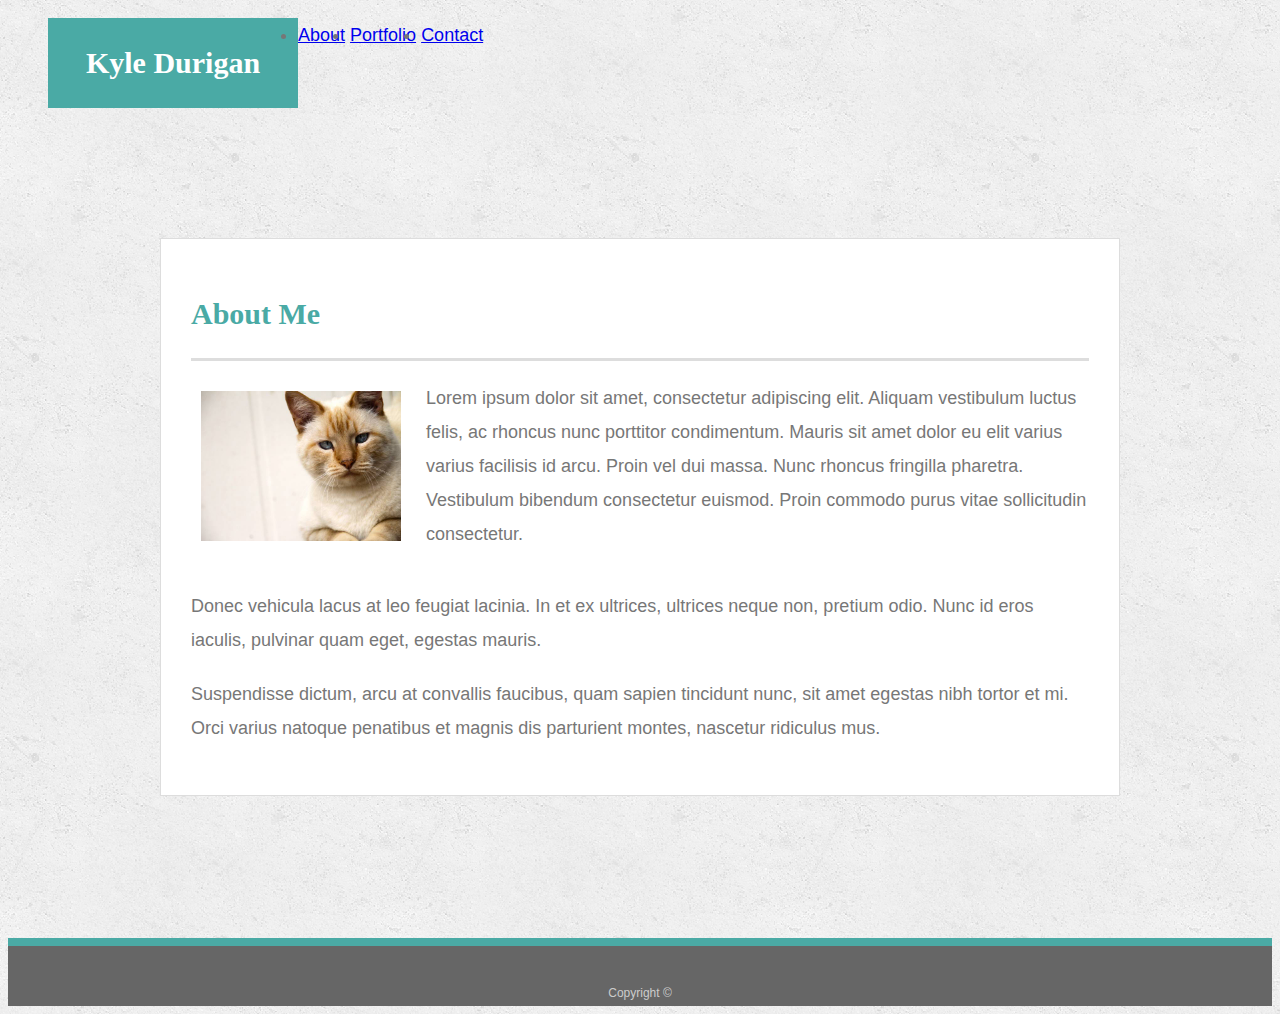
<file: index.html>
<!doctype html>
<html lang="en-us">

<head>
  <meta charset="UTF-8">
  <title>About | Kyle Durigan</title>
  <script src="https://code.jquery.com/jquery-3.3.1.slim.min.js" integrity="sha384-q8i/X+965DzO0rT7abK41JStQIAqVgRVzpbzo5smXKp4YfRvH+8abtTE1Pi6jizo" crossorigin="anonymous"></script>
<script src="https://cdnjs.cloudflare.com/ajax/libs/popper.js/1.14.3/umd/popper.min.js" integrity="sha384-ZMP7rVo3mIykV+2+9J3UJ46jBk0WLaUAdn689aCwoqbBJiSnjAK/l8WvCWPIPm49" crossorigin="anonymous"></script>
<script src="https://stackpath.bootstrapcdn.com/bootstrap/4.1.3/js/bootstrap.min.js" integrity="sha384-ChfqqxuZUCnJSK3+MXmPNIyE6ZbWh2IMqE241rYiqJxyMiZ6OW/JmZQ5stwEULTy" crossorigin="anonymous"></script>
  <link rel="stylesheet" href="https://stackpath.bootstrapcdn.com/bootstrap/4.1.3/css/bootstrap.min.css" integrity="sha384-MCw98/SFnGE8fJT3GXwEOngsV7Zt27NXFoaoApmYm81iuXoPkFOJwJ8ERdknLPMO" crossorigin="anonymous">
  <link rel="stylesheet" type="text/css" href="assets/css/style.css">
  
  <meta name="viewport" content="width=device-width, initial-scale=1.0">

</head>

<body>

    <ul class="nav nav-tabs">
      <div class="row">
        <div class="col-md-5">
            <a href="index.html" id="logo">Kyle Durigan</a>
        </div>
        
        <div class="col-md-2">
          <li class="nav-item">
            <a class="nav-link" href="index.html">About</a>
          </li>
        </div>
  
        <div class="col-md-2">
          <li class="nav-item">
            <a class="nav-link" href="portfolio.html">Portfolio</a>
          </li>
        </div>
  
        <div class="col-md-2">
          <li class="nav-item">
            <a class="nav-link" href="contact.html">Contact</a>
          </li>
        </div>

      </div>
    </ul>
 


  <div id="main-container" class="container">
    

    <section class="main-section">
      <h1>About Me</h1>
      <div class="row">
          
          <div class= "clearfix">
            <img src="assets/images/cat.jpg" class="auth-image" class="responsive" alt="Your Name">

            <p>Lorem ipsum dolor sit amet, consectetur adipiscing elit. Aliquam vestibulum luctus felis, ac rhoncus nunc porttitor condimentum. Mauris sit amet dolor eu elit varius varius facilisis id arcu. Proin vel dui massa. Nunc rhoncus fringilla pharetra. Vestibulum bibendum consectetur euismod. Proin commodo purus vitae sollicitudin consectetur.</p>
            <p></p>

          </div>

      <div class="row">
          <p>Donec vehicula lacus at leo feugiat lacinia. In et ex ultrices, ultrices neque non, pretium odio. Nunc id eros iaculis, pulvinar quam eget, egestas mauris.</p>
          <p></p>
        </div>

      <div class="row">
          <p>Suspendisse dictum, arcu at convallis faucibus, quam sapien tincidunt nunc, sit amet egestas nibh tortor et mi. Orci varius natoque penatibus et magnis dis parturient montes, nascetur ridiculus mus.</p>
          <p></p>
        </div>

    </section>

  </div>

  <footer>
    <div class="container">
      Copyright &copy; 
    </div>
  </footer>
</body>

</html>
</file>
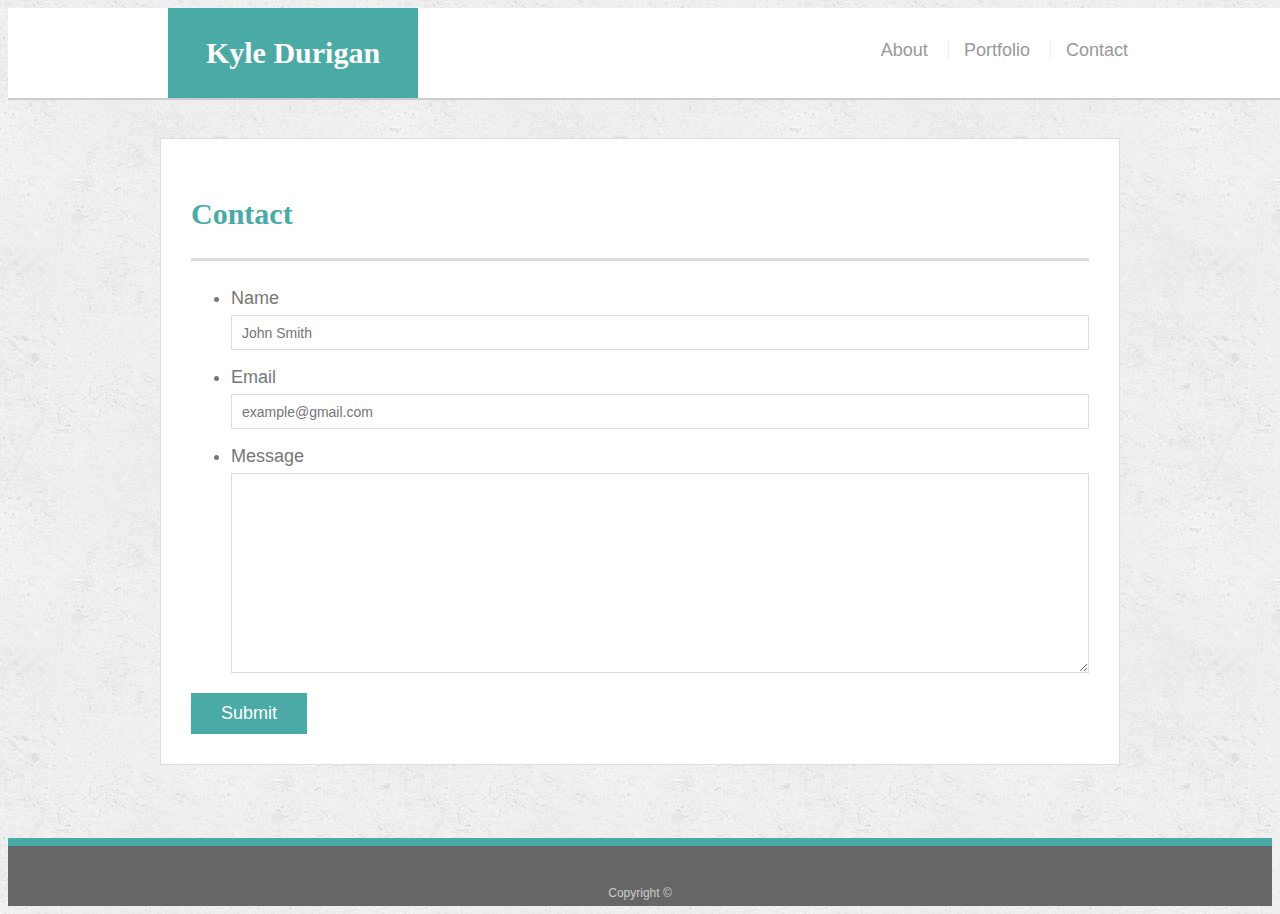
<file: contact.html>
<!doctype html>
<html lang="en-us">

<head>
  <meta charset="UTF-8">
  <title>Contact | Kyle Durigan</title>
  <link rel="stylesheet" type="text/css" href="assets/css/style.css">
</head>

<body>

  <header id="masthead">
    <div class="container">
      <a href="index.html" id="logo">Kyle Durigan</a>
      <nav>
        <a href="index.html">About</a>
        <a href="portfolio.html">Portfolio</a>
        <a href="contact.html">Contact</a>
      </nav>
    </div>
  </header>

  <div id="main-container" class="container">
    <section class="main-section">
      <h1>Contact</h1>

      <form id="contact-form">
        <ul>
          <li>
            <label for="name">Name</label>
            <input type="text" id="name" name="name" placeholder="John Smith" required="required">
          </li>
          <li>
            <label for="email">Email</label>
            <input type="email" id="email" name="email" placeholder="example@gmail.com" required="required">
          </li>
          <li>
            <label for="message">Message</label>
            <textarea id="message" name="message" required="required"></textarea>
          </li>
        </ul>
        <input type="submit">
      </form>

    </section>

  </div>

  <footer>
    <div class="container">
      Copyright &copy; 
    </div>
  </footer>
</body>

</html>
</file>
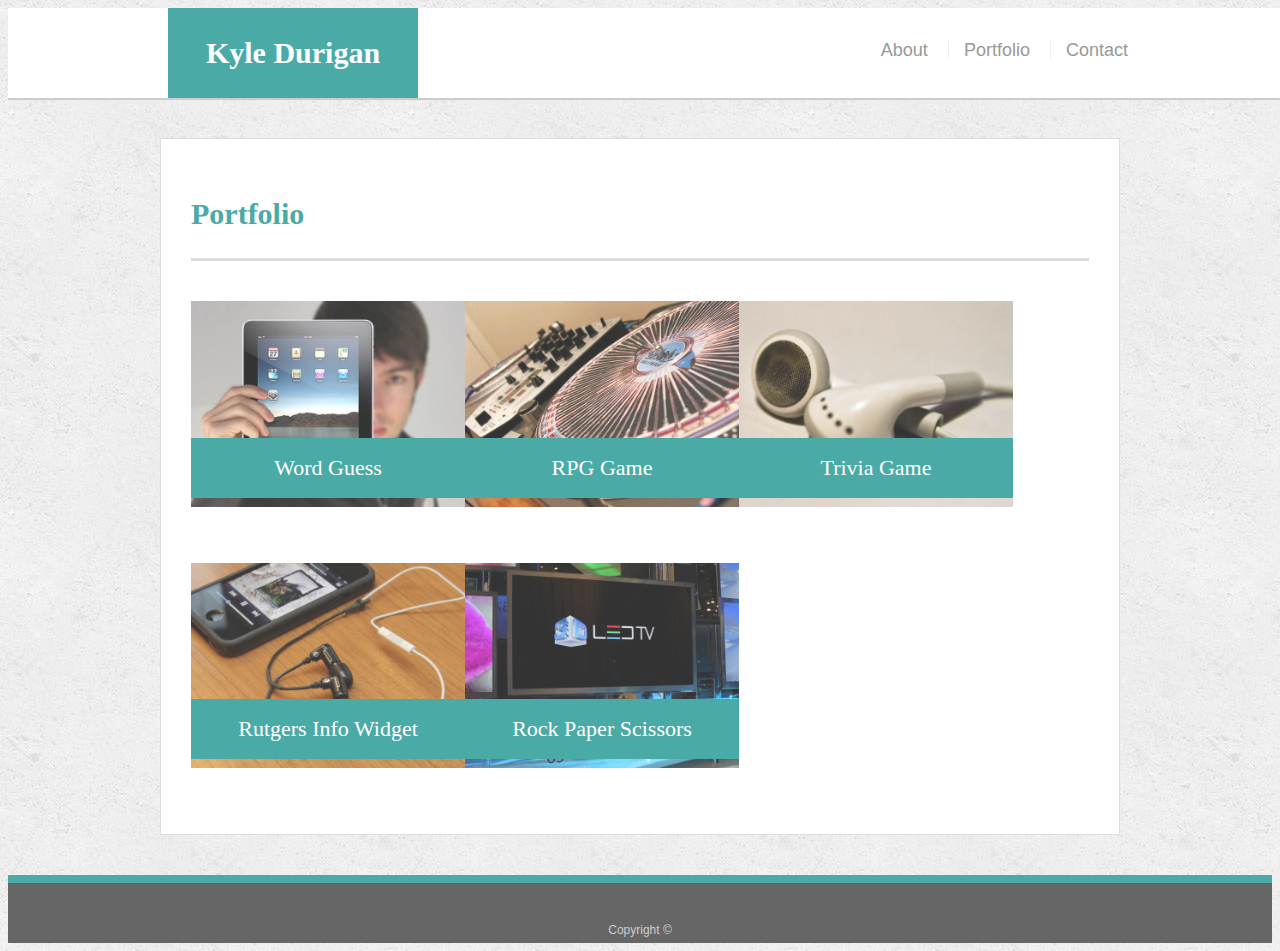
<file: portfolio.html>
<!doctype html>
<html lang="en-us">

<head>
  <meta charset="UTF-8">
  <title>Portfolio | Kyle Durigan</title>
  <link rel="stylesheet" type="text/css" href="assets/css/style.css">
</head>

<body>

  <header id="masthead">
    <div class="container">
      <a href="index.html" id="logo">Kyle Durigan</a>
      <nav>
        <a href="index.html">About</a>
        <a href="portfolio.html">Portfolio</a>
        <a href="contact.html">Contact</a>
      </nav>
    </div>
  </header>

  <div id="main-container" class="container">
    <section class="main-section">
      <h1>Portfolio</h1>

      <div class="row">
        <div class="col-md-6">
            <div class="work">
                <img src="assets/images/technics-q-c-640-480-1.jpg" alt="Word Guess">
                <h3>Word Guess</h3>
            </div>
        </div>

        <div class="col-md-6">
          <div class="work">
                <img src="assets/images/technics-q-c-640-480-2.jpg" alt="RPG Game">
                <h3>RPG Game</h3>
          </div>
        </div>
      </div>
      

      <div class="row">
        <div class="col-md-6">
          <div class="work">
            <img src="assets/images/technics-q-c-640-480-5.jpg" alt="Trivia Game">
            <h3>Trivia Game</h3>
          </div>
        </div>
          
        <div class="col-md-6">
          <div class="work">
            <img src="assets/images/technics-q-c-640-480-7.jpg" alt="Rutgers Info Widget">
            <h3>Rutgers Info Widget</h3>
          </div>      
        </div>
      </div>

      <div class="row">
        <div class="col-md-6">
          <div class="work">
              <img src="assets/images/technics-q-c-640-480-9.jpg" alt="Rock Paper Scissors">
              <h3>Rock Paper Scissors</h3>
          </div>
        </div>
      </div>

    </section>
  </div>

  <footer>
    <div class="container">
      Copyright &copy;
    </div>
  </footer>
</body>

</html>
</file>
<file: assets/css/style.css>
body {
  font-family: Arial, "Helvetica Neue", Helvetica, sans-serif;
  font-size: 18px;
  line-height: 34px;
  color: #777777;
  background: url("../images/concrete_seamless.png");
}

* {
  box-sizing: border-box;
}

/* general */

.clearfix::after {
  Content: "";
  Display: block;
  Clear: both;
}

.container {
  width: 100%;
  max-width: 960px;
  margin: 0 auto;
  clear: both;
}

h1,
h2,
h3,
p {
  margin-bottom: 20px;
}

p:last-child {
  margin-bottom: 0;
}

h1,
h2,
h3 {
  font-family: Georgia, Times, "Times New Roman", serif;
  font-weight: 700;
  color: #4aaaa5;
}

h1 {
  padding-bottom: 20px;
  font-size: 30px;
  line-height: 49px;
  border-bottom: 3px solid #dddddd;
}

h2,
h3 {
  font-size: 22px;
}

/* header */

#masthead {
  position: fixed;
  z-index: 99;
  width: 100%;
  margin: 0 0 30px;
  overflow: auto;
  color: #ffffff;
  background: #ffffff;
  border-bottom: 2px solid #cccccc;
}

#logo {
  float: left;
  width: 250px;
  max-width:100%;
  height: 90px;
  max-height: 100%;
  font-family: Georgia, Times, "Times New Roman", serif;
  font-size: 30px;
  font-weight: 700;
  line-height: 90px;
  color: #ffffff;
  text-align: center;
  text-decoration: none;
  background: #4aaaa5;
}

nav {
  float: right;
  margin-top: 25px;
}

nav a {
  display: inline-block;
  padding-left: 15px;
  margin-left: 15px;
  line-height: 18px;
  color: #999;
  text-decoration: none;
  border-left: 1px solid #efefef;
}

nav a:first-child {
  border-left: 0 none;
}

/* footer */

footer {
  padding: 30px 0;
  clear: both;
  font-size: 12px;
  color: #ffffff;
  color: #cccccc;
  text-align: center;
  background: #666666;
  border-top: 8px solid #4aaaa5;
  height: 50px;
}

h3, h2 {
  padding-bottom: 20px;
  margin-bottom: 15px;
  line-height: 22px;
  border-bottom: 2px solid #eeeeee;
}

/* main */

#main-container {
  padding-top: 130px;
  min-height: calc(100vh - 70px);
}

.main-section {
  float: left;
  width: 100%;
  max-width: 960px;
  padding: 30px;
  margin: 0 0 40px;
  background: #ffffff;
  border: 1px solid #dddddd;
  }

.col-md-2{
  display: inline-block;
  vertical-align: center;
}

/* portfolio page */

.work {
  position: relative;
  float: left;
  width: 274px;
  margin: 20px 0 25px;
  overflow: auto;
}

.work:nth-child(even) {
  margin-right: 40px;
}


.work img{
  width: 100%;
  border: 0 none;
  opacity: 0.8;
  
}

.work h3 {
  position: absolute;
  bottom: 20px;
  width: 100%;
  padding: 15px;
  margin-bottom: 0;
  font-weight: 300;
  line-height: 30px;
  color: #ffffff;
  text-align: center;
  background: #4aaaa5;
  border-bottom: 0;
}

.auth-image {
  float: left;
  width: 200px;
  height: auto;
  margin: 10px 25px 0 10px;
}

/* contact page */

#contact-form ul {
  margin-bottom: 20px;
}

#contact-form li {
  margin-bottom: 10px;
}

label,
input[type=text],
input[type=email],
textarea {
  display: block;
  width: 100%;
}

input[type=text],
input[type=email],
textarea {
  height: 35px;
  padding: 0 10px;
  font-size: 14px;
  border: 1px solid #dddddd;
}

textarea {
  height: 200px;
}

input[type=submit] {
  padding: 10px 30px;
  font-size: 18px;
  color: #ffffff;
  cursor: pointer;
  background: #4aaaa5;
  border: 0 none;
}


@media screen and (max-width:768px) {

  .auth-image{
    width: 450px;
    max-width: 100%;
    height: auto;
    background-size: contain;
  }
  #main-container{
    padding-top:20px;
  }
}

@media screen and (max-width:640px) {
  
  .auth-image{
    width: 500px;
    max-width:100%;
    height: auto;
    background-size: contain;
    clear: none;
  }
}
</file>
